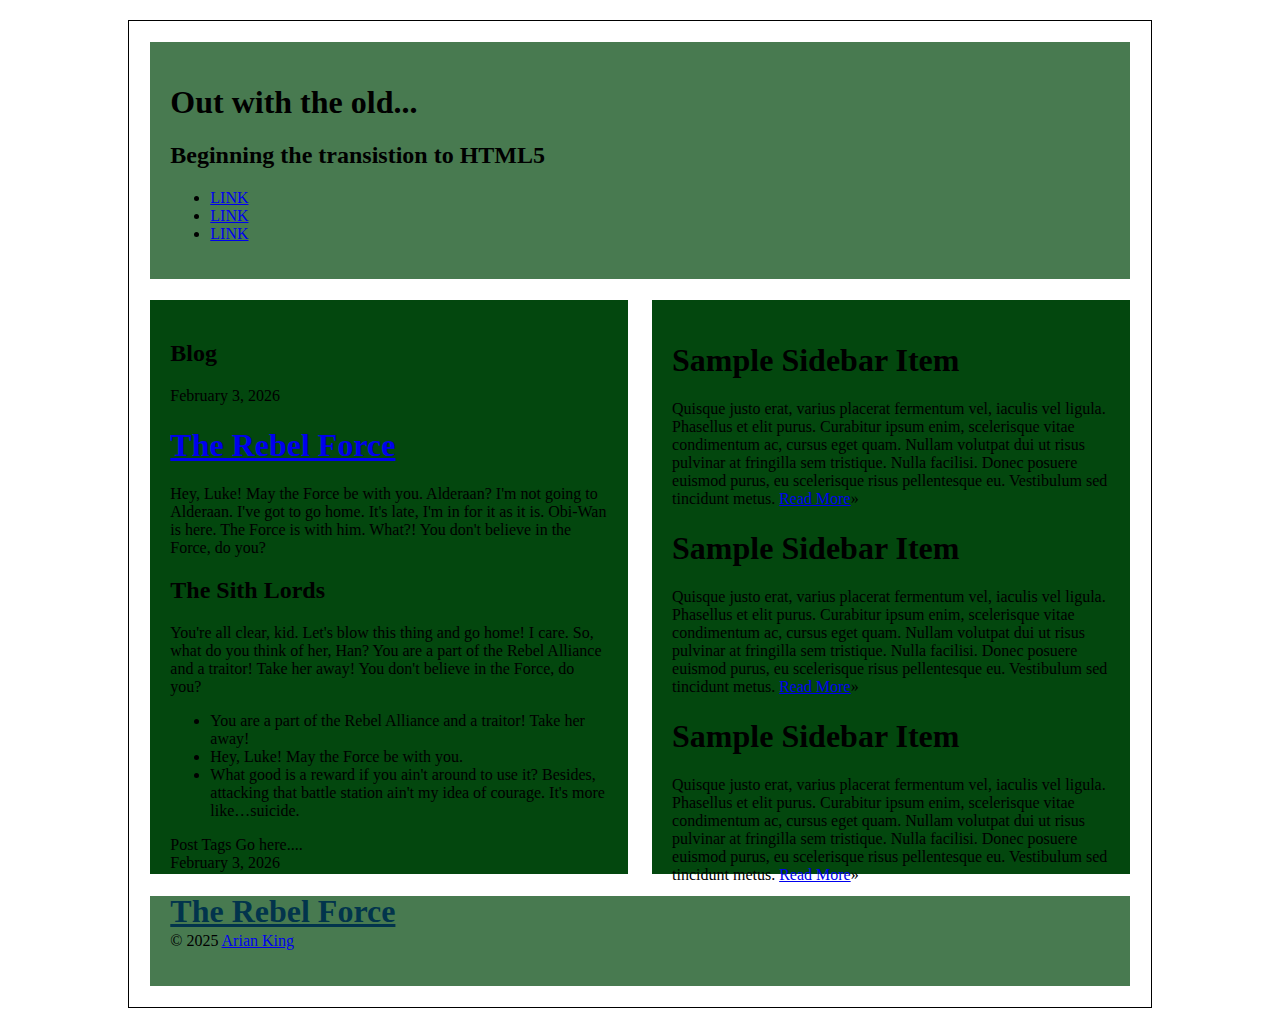
<file: css-grid-exercise-1/index.html>
<!DOCTYPE html>
<html lang="en">
<head>
<meta charset="utf-8" />
<title>Flexible Grid</title>
<link rel="stylesheet" href="assets/css/style.css">
<meta name="description" content="We are going to refine this document down to a good starting point for all html5 projects moving forward." />
<meta name="author" content="Arian King" />
<link rel="shortcut icon" href="/favicon.ico" />
</head>
  
  
  
<body>
<main class="container cf">
  <header class = "primary">
    <h1>Out with the old...</h1>
    <h2>Beginning the transistion to HTML5</h2>
    <nav class = "primary">
      <ul>
        <li><a href="#">LINK</a></li>
        <li><a href="#">LINK</a></li>
        <li><a href="#">LINK</a></li>
      </ul>
    </nav>
  </header>
  <section id="content">
      <section id="blog">
      <h2>Blog</h2>
      <article class = "post">
        <header> 
          <time class="post-date" datetime = "2026-02-03">February 3, 2026</time>
          <h1> <a href="#" rel="bookmark" title="link to this post">The Rebel Force</a></h1>
          </header>
    
        <p>Hey, Luke! May the Force be with you. Alderaan? I'm not going to Alderaan. I've got to go home. It's late, I'm in for it as it is. Obi-Wan is here. The Force is with him. What?! You don't believe in the Force, do you?</p>
        <h2>The Sith Lords</h2>
        <p>You're all clear, kid. Let's blow this thing and go home! I care. So, what do you think of her, Han? You are a part of the Rebel Alliance and a traitor! Take her away! You don't believe in the Force, do you?</p>
        <ul>
          <li>You are a part of the Rebel Alliance and a traitor! Take her away!</li>
          <li>Hey, Luke! May the Force be with you.</li>
          <li>What good is a reward if you ain't around to use it? Besides, attacking that battle station ain't my idea of courage. It's more like&hellip;suicide.</li>
        </ul>
        <footer class="post-meta"> Post Tags Go here.... </footer>
         <time class="post-date" datetime = "2026-02-03">February 3, 2026</time>
          <h1> <a href="#" rel="bookmark" title="link to this post">The Rebel Force</a></h1>
        </header>
      </article>
    </section>
    <!--#primary -->
    <aside>
      <div class="widget">
        <h1>Sample Sidebar Item </h1>
        <p>Quisque justo erat, varius placerat fermentum vel, iaculis vel ligula. Phasellus et elit purus. Curabitur ipsum enim, scelerisque vitae condimentum ac, cursus eget quam. Nullam volutpat dui ut risus pulvinar at fringilla sem tristique. Nulla facilisi. Donec posuere euismod purus, eu scelerisque risus pellentesque eu. Vestibulum sed tincidunt metus. <a href="#">Read More</a>&raquo;</p>
      </div>
      <div class="widget">
        <h1>Sample Sidebar Item </h1>
        <p>Quisque justo erat, varius placerat fermentum vel, iaculis vel ligula. Phasellus et elit purus. Curabitur ipsum enim, scelerisque vitae condimentum ac, cursus eget quam. Nullam volutpat dui ut risus pulvinar at fringilla sem tristique. Nulla facilisi. Donec posuere euismod purus, eu scelerisque risus pellentesque eu. Vestibulum sed tincidunt metus. <a href="#">Read More</a>&raquo;</p>
      </div>
      <div class="widget">
        <h1>Sample Sidebar Item </h1>
        <p>Quisque justo erat, varius placerat fermentum vel, iaculis vel ligula. Phasellus et elit purus. Curabitur ipsum enim, scelerisque vitae condimentum ac, cursus eget quam. Nullam volutpat dui ut risus pulvinar at fringilla sem tristique. Nulla facilisi. Donec posuere euismod purus, eu scelerisque risus pellentesque eu. Vestibulum sed tincidunt metus. <a href="#">Read More</a>&raquo;</p>
      </div>
    </aside>
    <!--#secondary --> 
  </section>
  <!--#content -->
  <footer class ="primary">
  <div id="colophon">
    <p>&copy; 2025 <a href="#">Arian King</a></p>
  </div>
  </footer>
</main>
<!--.container -->
</body>
</html>
</file>
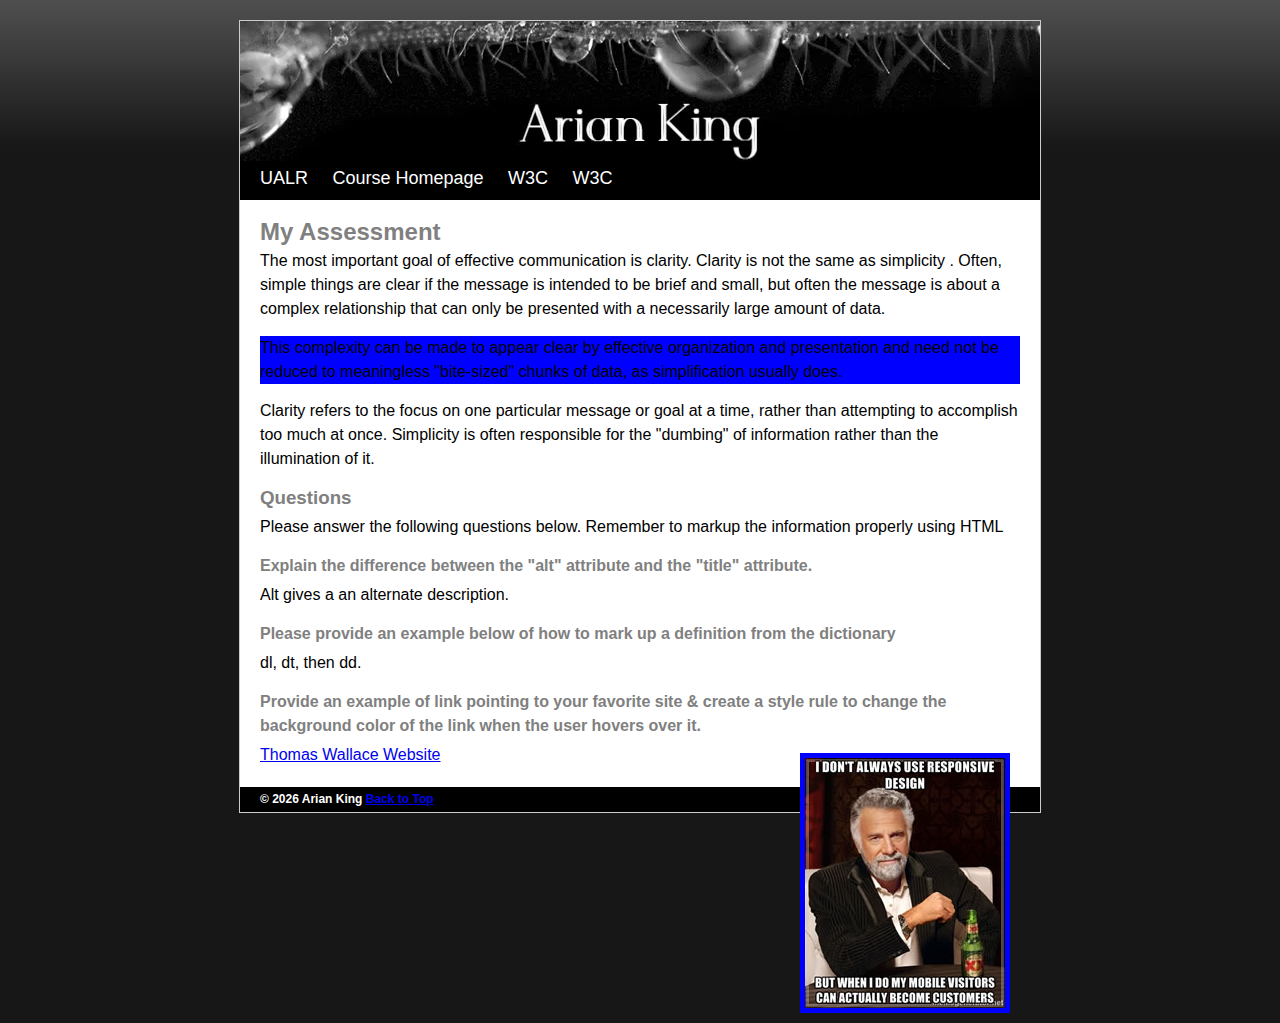
<file: pre-assessment/index.html>
<!doctype html>
<html lang="en">
<head>
<meta charset="UTF-8"><!--Characterset-->
<meta name="description" content="This is a skills pre-assessment for Mobile Web Development" /><!--Description-->
<meta name="author" content="Arian King" /><!--Naming the author-->
<title>IFSC 34203 Pre-Assessment | Arian King</title>
<link rel="stylesheet" href="assets/css/screen.css">
</head>
<body>
<div id="container">
  <div id="header">
    <h1><a href="index.html">Arian King</a></h1>
  </div>
  <div id="nav">
    <ul>
      <li><a href="http://ualr.edu" title="UALR">UALR</a></li>
      <li><a href="https://thomaswallace.net/course/mobile-web/spring-2018/" title="Homepage">Course Homepage</a></li>
      <li><a href="http://www.w3.org/" title="W3C">W3C</a></li>
      <li><a href="http://www.w3.org/" title="W3C">W3C</a></li>
    </ul>
  </div>
  <div id="content">
    <h2>My Assessment</h2> <!--Hey Thomas!-->
    <p>The most important goal of effective communication is clarity. Clarity is not the same as simplicity . Often, simple things are clear if the message is intended to be brief and small, but often the message is about a complex relationship that can only be presented with a necessarily large amount of data. </p>
    <p class="alert">This complexity can be made to appear clear by effective organization and presentation and need not be reduced to meaningless "bite-sized" chunks of data, as simplification usually does. </p>
    <p>Clarity refers to the focus on one particular message or goal at a time, rather than attempting to accomplish too much at once. Simplicity is often responsible for the "dumbing" of information rather than the illumination of it.</p>
    <h3>Questions</h3>
    <p>Please answer the following questions below. Remember to markup the information properly using HTML</p>
    <h4>Explain the difference between the &quot;alt&quot; attribute and the &quot;title&quot; attribute. </h4>
    <p>Alt gives a an alternate description.</p>
    <h4>Please provide an example below of how to mark up a definition from the dictionary</h4>
    <p>dl, dt, then dd.</p>
    <h4>Provide an example of link pointing to your favorite site &amp; create a style rule to change the background color of the link when the user hovers over it. </h4>
    <p><a href="https://thomaswallace.net" target="_blank">Thomas Wallace Website</a><img src="assets/img/content-image.jpg"></img></p>
  </div>
  <div id="footer">
    <h6>&copy; 2026 Arian King <a href="#top">Back to Top</a></h6>
  </div>
</div>
</body>
</html>
</file>
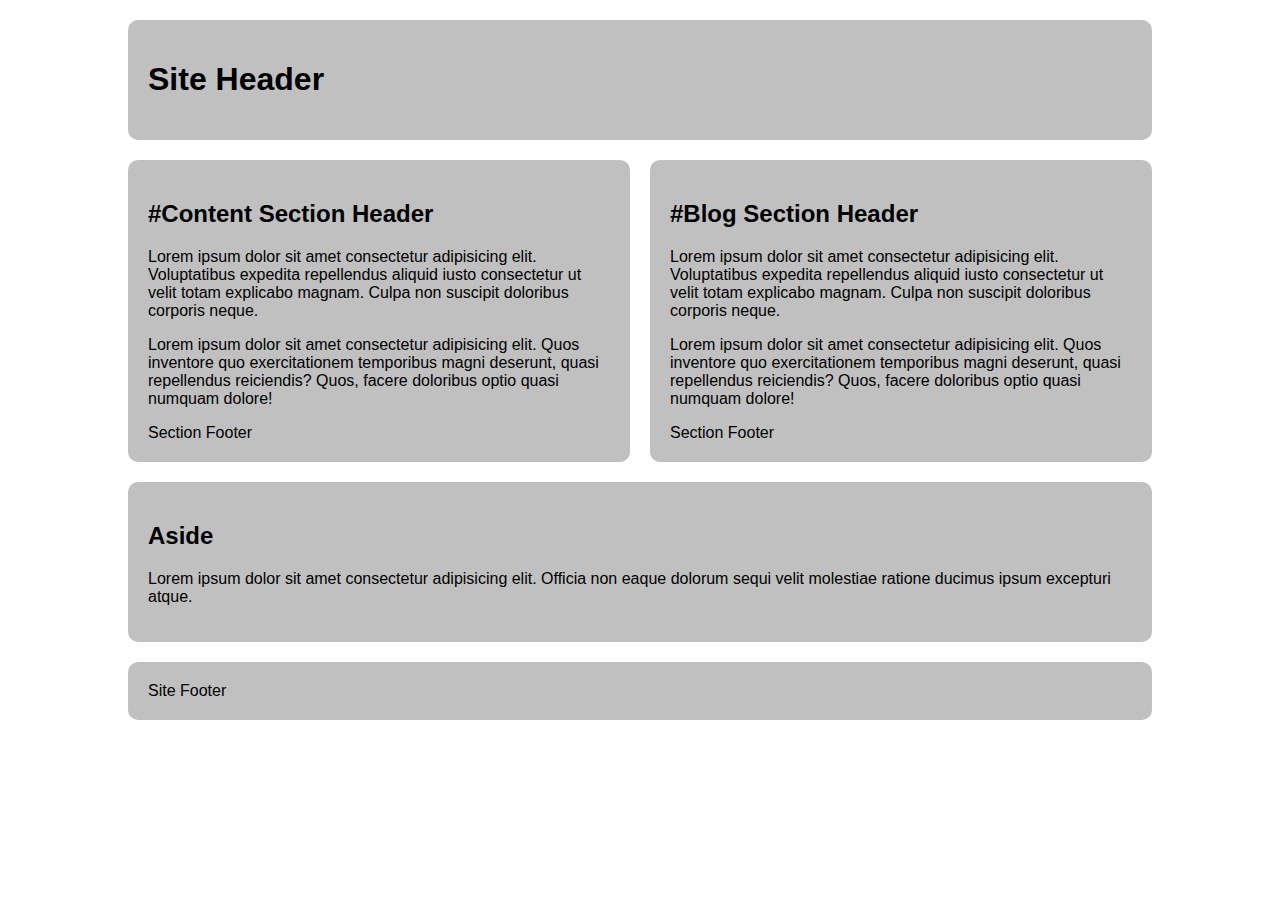
<file: css-grid-lab/grid-two-col-equal.html>
<!DOCTYPE html>
<html lang="en">

<head>
  <meta charset="UTF-8">
  <meta name="viewport" content="width=device-width, initial-scale=1.0">
  <title>CSS Grid Demo</title>
  <style>
    /*  ---------------Box Sizing-----------------  */
    html {
      box-sizing: border-box;
    }

    *,
    *:before,
    *:after {
      box-sizing: inherit;
    }

    /* Starter */
    main>* {
      font-family: Avenir, Montserrat, Corbel, "URW Gothic", source-sans-pro,
        sans-serif;
      font-weight: normal;
      background-color: #c0c0c0;
      border-radius: 10px;
      padding: 20px;
    }

    main {
      display: grid;
      gap: 20px;
      max-width: 80vw;
      margin: 20px auto;
    }

    .primary{
        grid-column-start: 1;
        grid-column-end: 3;
    }

    aside{
        grid-column-start: 1;
        grid-column-end: 3;
        grid-row-start: 3;
        grid-row-end: 3;
    }
  </style>

</head>

<body>
  <main>
    <header class="primary">
      <h1>Site Header</h1>
    </header>
    <section id="content">
      <header>
        <h2>#Content Section Header</h2>
      </header>
      <p>Lorem ipsum dolor sit amet consectetur adipisicing elit. Voluptatibus expedita repellendus aliquid iusto consectetur ut velit totam explicabo magnam. Culpa non suscipit doloribus corporis neque.</p>
      <p>
        Lorem ipsum dolor sit amet consectetur adipisicing elit. Quos inventore quo exercitationem temporibus magni deserunt, quasi repellendus reiciendis? Quos, facere doloribus optio quasi numquam dolore!</p>
      <footer>Section Footer</footer>
    </section>
    <section id="blog">
      <header>
        <h2>#Blog Section Header</h2>
      </header>
      <p>Lorem ipsum dolor sit amet consectetur adipisicing elit. Voluptatibus expedita repellendus aliquid iusto consectetur ut velit totam explicabo magnam. Culpa non suscipit doloribus corporis neque.</p>
      <p>
        Lorem ipsum dolor sit amet consectetur adipisicing elit. Quos inventore quo exercitationem temporibus magni deserunt, quasi repellendus reiciendis? Quos, facere doloribus optio quasi numquam dolore!</p>
      <footer>Section Footer</footer>
    </section>
    <aside>
      <h2>Aside</h2>
      <p>Lorem ipsum dolor sit amet consectetur adipisicing elit. Officia non eaque dolorum sequi velit molestiae ratione ducimus ipsum excepturi atque.</p>
    </aside>
    <footer class="primary">Site Footer</footer>
  </main>
</body>

</html>
</file>
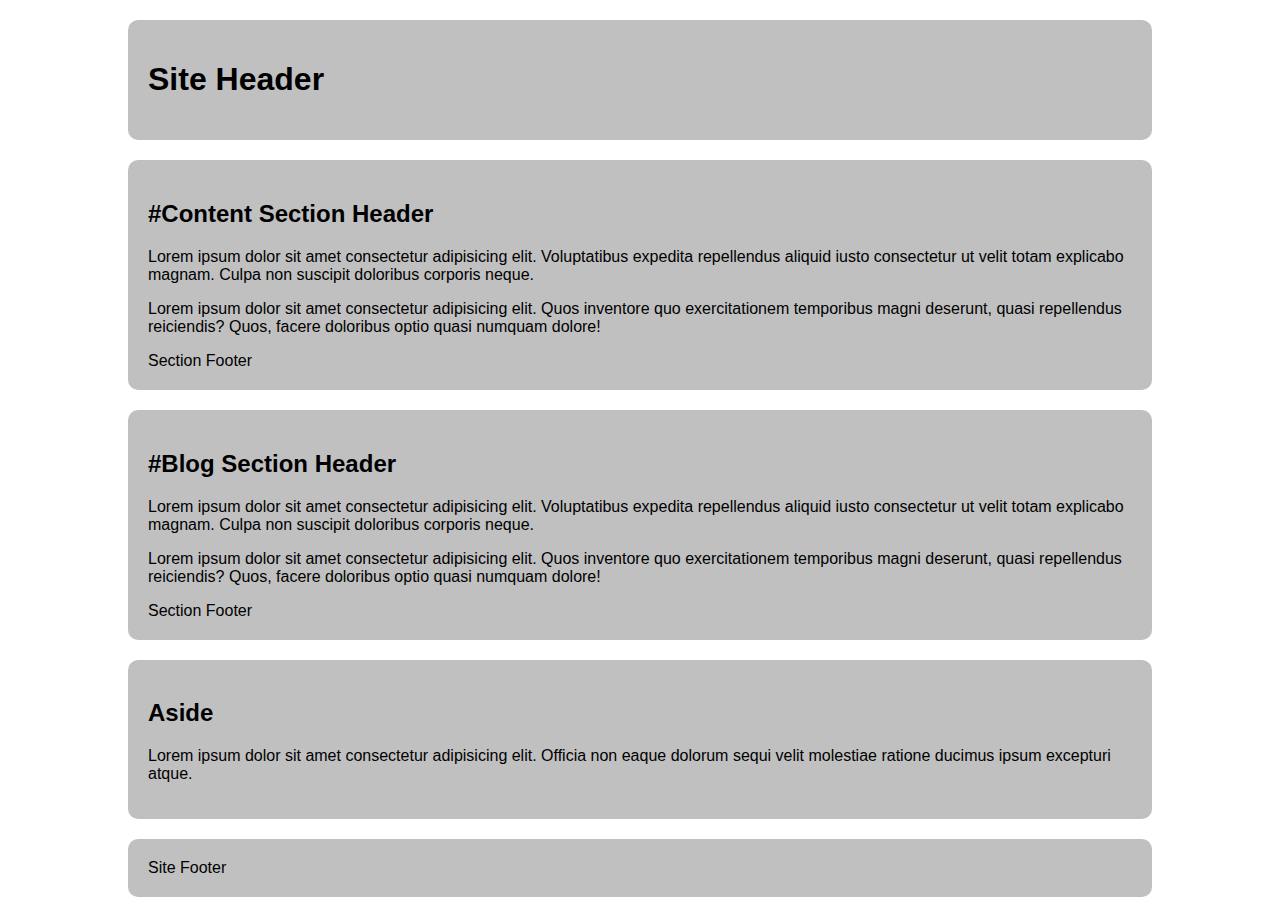
<file: css-grid-lab/grid-two-col-left.html>
<!DOCTYPE html>
<html lang="en">

<head>
  <meta charset="UTF-8">
  <meta name="viewport" content="width=device-width, initial-scale=1.0">
  <title>CSS Grid Demo</title>
  <style>
    /*  ---------------Box Sizing-----------------  */
    html {
      box-sizing: border-box;
    }

    *,
    *:before,
    *:after {
      box-sizing: inherit;
    }

    /* Starter */
    main>* {
      font-family: Avenir, Montserrat, Corbel, "URW Gothic", source-sans-pro,
        sans-serif;
      font-weight: normal;
      background-color: #c0c0c0;
      border-radius: 10px;
      padding: 20px;
    }

    main {
      display: grid;
      gap: 20px;
      max-width: 80vw;
      margin: 20px auto;
    }
  </style>

</head>

<body>
  <main>
    <header class="primary">
      <h1>Site Header</h1>
    </header>
    <section id="content">
      <header>
        <h2>#Content Section Header</h2>
      </header>
      <p>Lorem ipsum dolor sit amet consectetur adipisicing elit. Voluptatibus expedita repellendus aliquid iusto consectetur ut velit totam explicabo magnam. Culpa non suscipit doloribus corporis neque.</p>
      <p>
        Lorem ipsum dolor sit amet consectetur adipisicing elit. Quos inventore quo exercitationem temporibus magni deserunt, quasi repellendus reiciendis? Quos, facere doloribus optio quasi numquam dolore!</p>
      <footer>Section Footer</footer>
    </section>
    <section id="blog">
      <header>
        <h2>#Blog Section Header</h2>
      </header>
      <p>Lorem ipsum dolor sit amet consectetur adipisicing elit. Voluptatibus expedita repellendus aliquid iusto consectetur ut velit totam explicabo magnam. Culpa non suscipit doloribus corporis neque.</p>
      <p>
        Lorem ipsum dolor sit amet consectetur adipisicing elit. Quos inventore quo exercitationem temporibus magni deserunt, quasi repellendus reiciendis? Quos, facere doloribus optio quasi numquam dolore!</p>
      <footer>Section Footer</footer>
    </section>
    <aside>
      <h2>Aside</h2>
      <p>Lorem ipsum dolor sit amet consectetur adipisicing elit. Officia non eaque dolorum sequi velit molestiae ratione ducimus ipsum excepturi atque.</p>
    </aside>
    <footer class="primary">Site Footer</footer>
  </main>
</body>

</html>
</file>
<file: css-grid-exercise-1/assets/css/style.css>
/* apply a natural box layout model to all elements, but allowing components to change */
html {
  box-sizing: border-box;
}
*,
*:before,
*:after {
  box-sizing: inherit;
}
/* Fix Clearing Bugs */

.cf:before,
.cf:after {
  content: " "; /* 1 */
  display: table; /* 2 */
}

.cf:after {
  clear: both;
}

main {
/*background-image: url("https://assets.codepen.io/7248/grid-1.png");*/
width: 80vw;
margin: 20px auto;
border: 1px solid #000;  
}

header.primary, footer.primary{
 /*width:920px;*/
 width: 95.833%;
 background: rgba(3, 71, 14, 0.725);
 margin: 2.0833%;
 padding: 20px;
 float: left; 
}

#blog{
  width: 46.739%;
  margin-left: 2.0833%;
  background: rgba(3, 71, 14, 2);
  padding: 20px;
  float: left;
  height: 574px;

}

aside {
  background: rgba(3, 71, 14, 2);
  width: 46.739%;
  margin-right: 2.0833%;
  padding: 20px;
  float: right;
  height:574px;
}
</file>
<file: pre-assessment/assets/css/screen.css>
/*------Margin reset ---------*/

* {
	margin: 0px;
	padding: 0px;
}
body {
	text-align: center;
	font-family: "Trebuchet MS", Arial, Helvetica, sans-serif;
	background-color: #171717;
	font-size: 16px;
	line-height: 1.5em;
    background-image: url(../img/bg-tile.jpg);
    background-repeat: repeat-x;
}
#container {
	max-width: 800px;
	margin-right: auto;
	margin-left: auto;
	text-align: left;
	background-color: #FFF;
	margin-top: 20px;
	border: 1px solid #CCC;
}
#header {
    background-image: url(../img/pixlr.webp);
    background-repeat: repeat-x;
    height: 140px;
}
#header h1 a {
    display: block;
    height: 140px;
    text-indent: 100%;
    white-space: nowrap;
    overflow: hidden;
}
#nav {
	background-color: #000;
}
#nav ul {
	list-style-type: none;
	margin-left: 10px;
}
#nav ul li {
	display: inline;
	height: 35px;
	line-height: 35px;
}
#nav ul li a {
	display: inline-block;
	padding-right: 10px;
	padding-left: 10px;
	font-size: 18px;
}
#nav ul li a:link, #nav ul li a:visited {
	text-decoration: none;
	border-bottom-width: 4px;
	border-bottom-style: solid;
	border-bottom-color: #000;
	color: #FFF;
}
#nav ul li a:hover {
	border-bottom-width: 3px;
	border-bottom-style: solid;
	border-bottom-color: #CCC;
}
#content {
	margin: 20px;
}
#content p {
	margin-top: 5px;
	margin-bottom: 15px;
}

img{
    float: right;
    margin: 10px;
    border:5px solid blue;
}

#footer {
	background-color: #000;
	color: #FFF;
	height: 25px;
}
#footer h6 {
	font-size: 12px;
	line-height: 25px;
	margin-right: 20px;
	margin-left: 20px;
}

.alert{
    background:blue;
}

h2, h3, h4 {
    color: grey;
}
</file>
